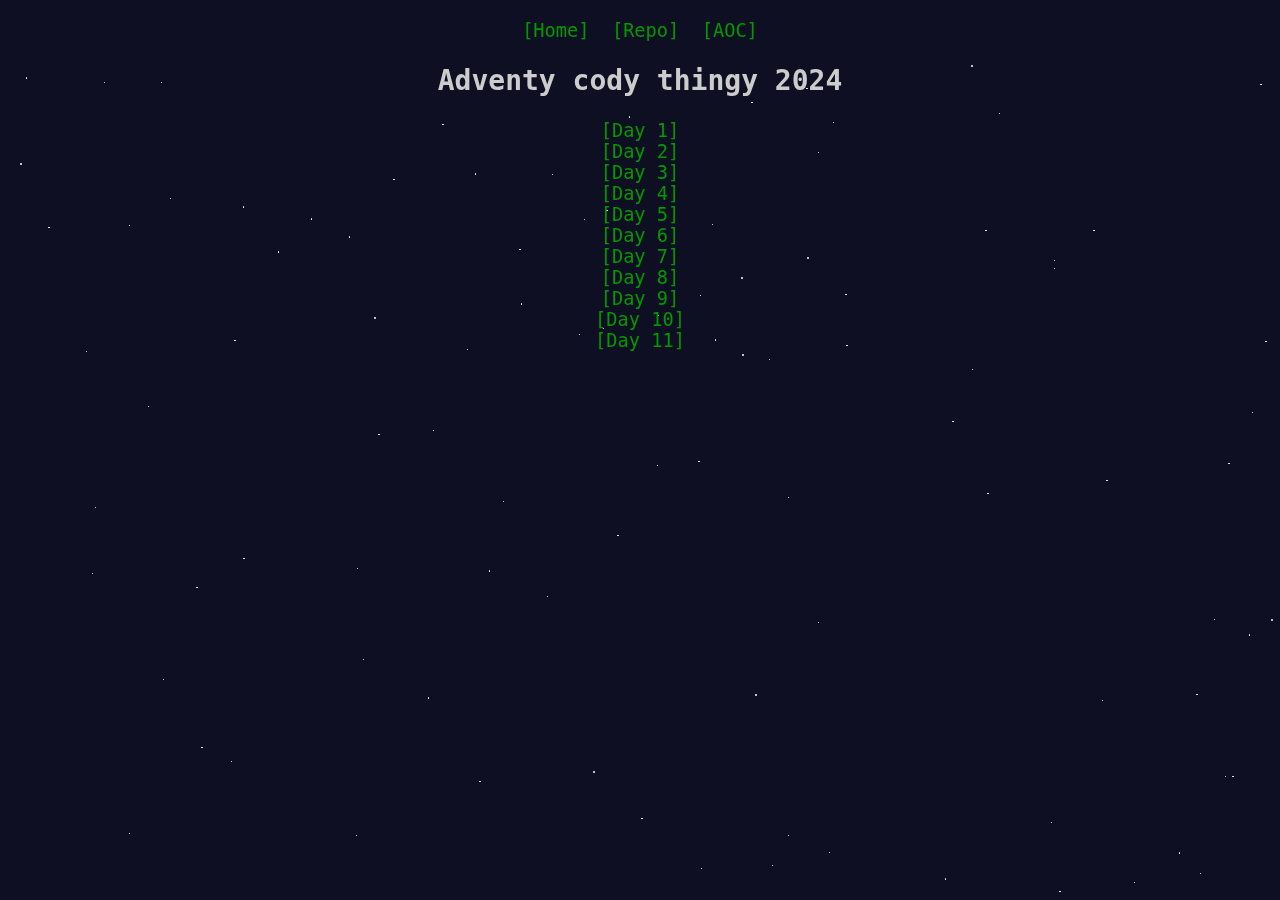
<file: index.html>
<!DOCTYPE html>
<html lang="en">

<head>
    <meta name="viewport" content="width=device-width, initial-scale=1.0">
    <meta charset="UTF-8" />
    <link rel="stylesheet" href="res/main.css">
    <script type="text/javascript" src="res/main.js"></script>
    <link rel="icon" href="favicon.png" />
    <title>Advent of Code // Index</title>
</head>
<body>

<h2>Adventy cody thingy 2024</h2>

<ul>
    <li><a href="days/01.html">[Day 1]</a></li>
    <li><a href="days/02.html">[Day 2]</a></li>
    <li><a href="days/03.html">[Day 3]</a></li>
    <li><a href="days/04.html">[Day 4]</a></li>
    <li><a href="days/05.html">[Day 5]</a></li>
    <li><a href="days/06.html">[Day 6]</a></li>
    <li><a href="days/07.html">[Day 7]</a></li>
    <li><a href="days/08.html">[Day 8]</a></li>
    <li><a href="days/09.html">[Day 9]</a></li>
    <li><a href="days/10.html">[Day 10]</a></li>
    <li><a href="days/11.html">[Day 11]</a></li>
    <!--<li><a href="days/12.html">[Day 12]</a></li>
    <li><a href="days/13.html">[Day 13]</a></li>
    <li><a href="days/14.html">[Day 14]</a></li>
    <li><a href="days/15.html">[Day 15]</a></li>
    <li><a href="days/16.html">[Day 16]</a></li>
    <li><a href="days/17.html">[Day 17]</a></li> -->
</ul>
</body>
</html>
</file>
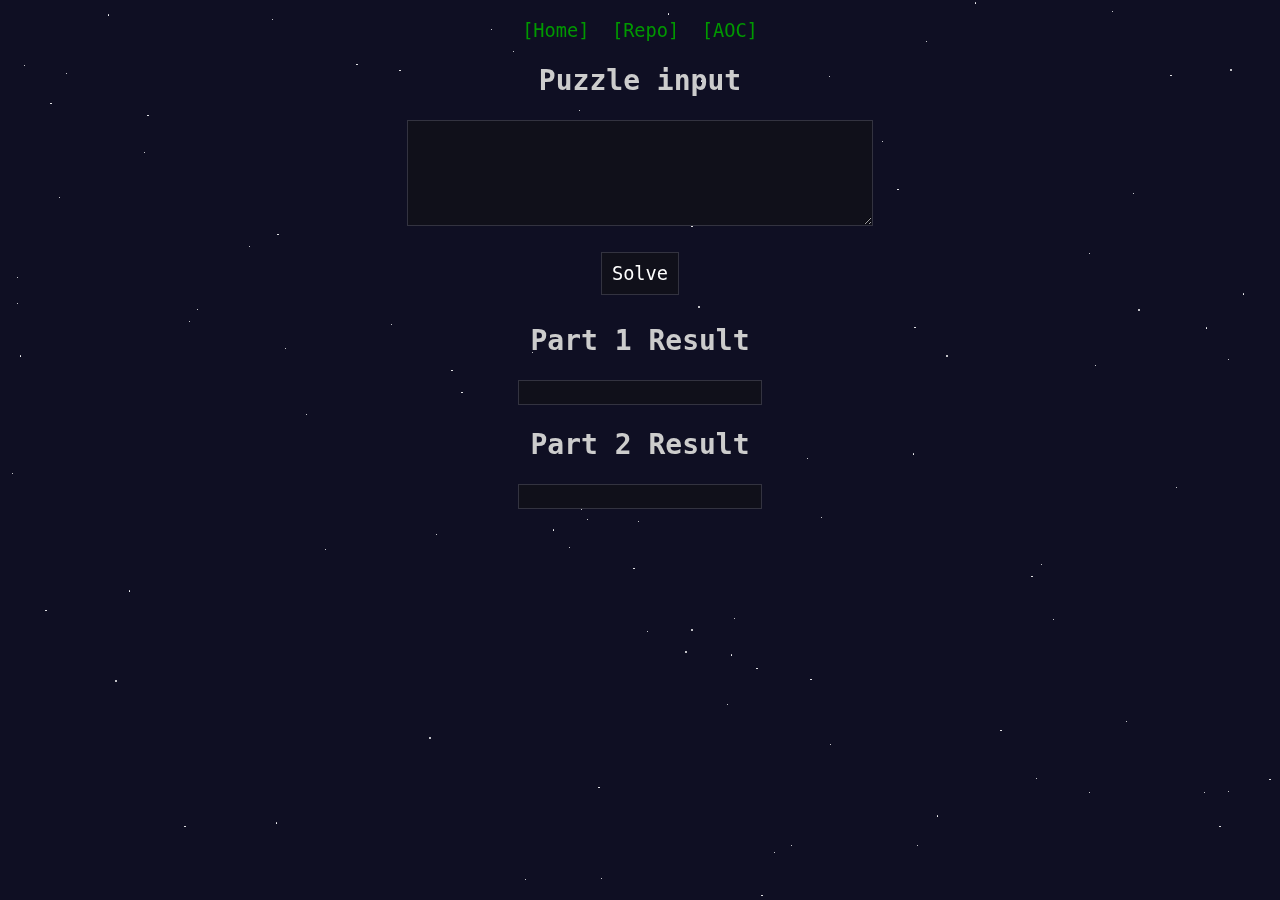
<file: days/01.html>
<!DOCTYPE html>
<html lang="en">

<head>
    <meta name="viewport" content="width=device-width, initial-scale=1.0">
    <meta charset="UTF-8" />
    <link rel="stylesheet" href="../res/main.css">
    <script type="text/javascript" src="../res/main.js"></script>
    <title>Advent of Code // Day 1</title>
    <link rel="icon" href="../favicon.png" />
</head>

<body>

    <h2>Puzzle input</h2>
    <textarea id="puzzleInput"></textarea>
    <br><button onclick="solve()">Solve</button>

    <h2>Part 1 Result</h2>
    <input id="result0" />

    <h2>Part 2 Result</h2>
    <input id="result1" />

</body>
<script>
    'use strict'

    function parseInput(inputStr) {
        var returnArray0 = []
        var returnArray1 = []

        inputStr.split("\n").forEach(x => {
            var [a, b] = x.split("   ")
            returnArray0.push(parseInt(a))
            returnArray1.push(parseInt(b))
        })

        return [returnArray0, returnArray1]
    }

    function sortAndCompareDistances(inputArray0, inputArray1) {
        var sortedArray0 = inputArray0.sort((a, b) => a - b)
        var sortedArray1 = inputArray1.sort((a, b) => a - b)

        var distancesArray = sortedArray0.map((x, i) =>
            Math.abs(x - sortedArray1[i])
        )

        var distancesArraySum = distancesArray.reduce((a, b) => a + b)

        return distancesArraySum
    }

    function calculateSimilarityScore(inputArray0, inputArray1) {
        var uniqueLeftListNumbers = new Set(inputArray0.sort((a, b) => a - b))
        var sortedArray1 = inputArray1.sort((a, b) => a - b)

        var sortedArray1Counter = new Counter(sortedArray1)
        var leftValToProductMap = new Map()

        uniqueLeftListNumbers.forEach(x => {
            leftValToProductMap.set(x, sortedArray1Counter[x] ? sortedArray1Counter[x] * x : 0)
        })

        var returnSum = 0

        inputArray0.forEach(x => {
            returnSum += leftValToProductMap.get(x)
        })

        return returnSum
    }

    function solve() {
        var parsedInput = parseInput(inputElm.value.trim())
        result0Elm.value = sortAndCompareDistances(...parsedInput)
        result1Elm.value = calculateSimilarityScore(...parsedInput)
    }

    function clearInputAndResults(){
        inputElm.value = ""
        result0Elm.value = ""
        result1Elm.value = ""
    }

    // globals
    const inputElm = document.getElementById("puzzleInput")
    const result0Elm = document.getElementById("result0")
    const result1Elm = document.getElementById("result1")

    function init() {
        clearInputAndResults();
    }

    init();
</script>

</html>
</file>
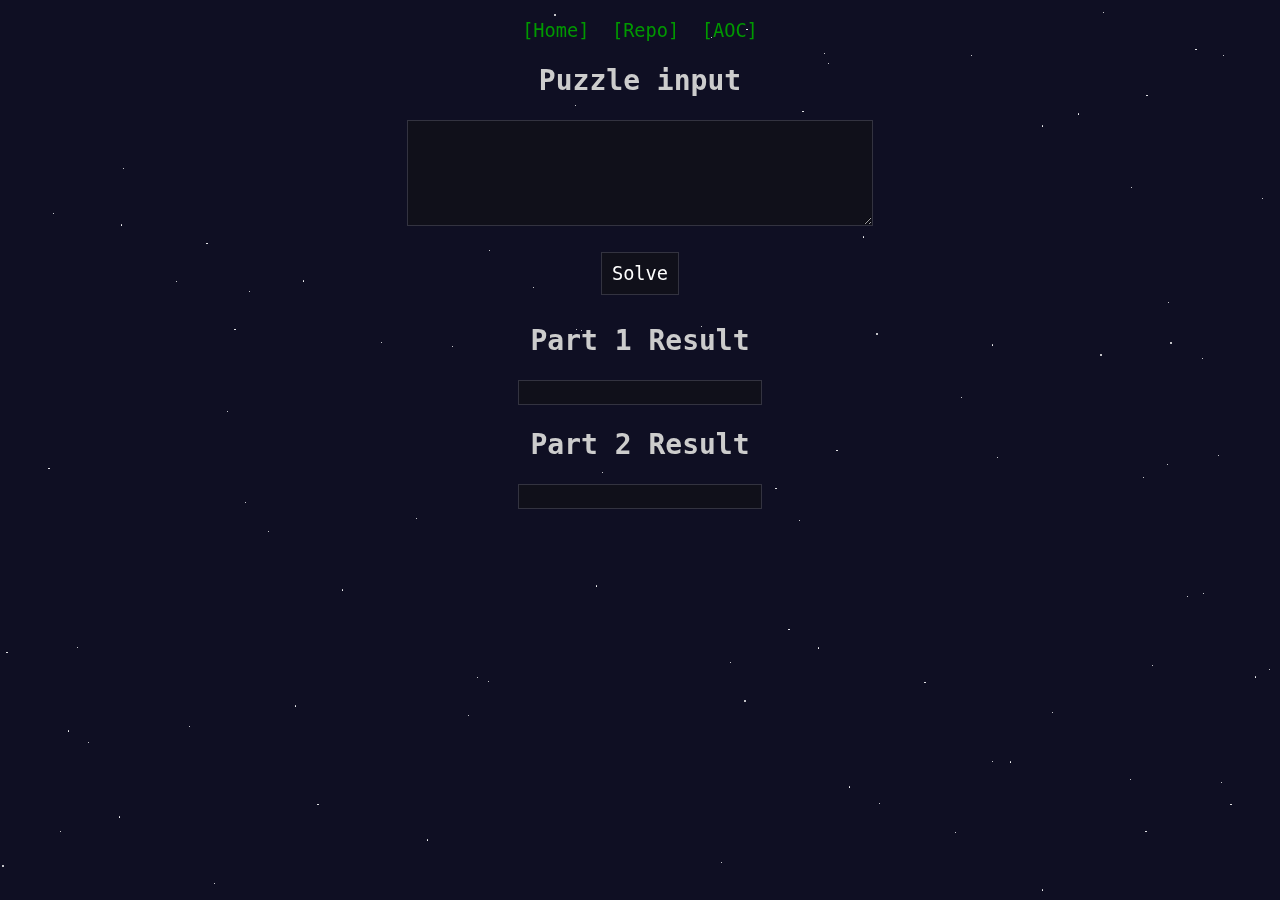
<file: days/02.html>
<!DOCTYPE html>
<html lang="en">

<head>
    <meta name="viewport" content="width=device-width, initial-scale=1.0">
    <meta charset="UTF-8" />
    <link rel="stylesheet" href="../res/main.css">
    <script type="text/javascript" src="../res/main.js"></script>
    <title>Advent of Code // Day 2</title>
    <link rel="icon" href="../favicon.png" />
</head>

<body>

    <h2>Puzzle input</h2>
    <textarea id="puzzleInput"></textarea>
    <br><button onclick="solve()">Solve</button>

    <h2>Part 1 Result</h2>
    <input id="result0" />

    <h2>Part 2 Result</h2>
    <input id="result1" />

</body>
<script>
    'use strict'

    function parseInput(inputStr) {
        return inputStr.split("\n").map(x => x.split(" ").map(y => parseInt(y)))
    }

    function checkSubArray(inputArray) {
        var mapArray = inputArray.map((x, i) => x - inputArray[i + 1]).slice(0, -1)

        // check no deltas exceed +/- 3 or are 0
        // true if failed
        var deltaCheck = mapArray.some(y => (Math.abs(y) > 3) || !y)

        if (deltaCheck) {
            return false
        }

        // check all same sign
        // true if passed
        var signCheck = mapArray.map(y => y > 0).every(y => y == true) || mapArray.map(y => y > 0).every(y => y == false)

        return signCheck
    }

    function solvePart1(inputArray) {
        return inputArray.map(x => checkSubArray(x))
    }

    function solvePart2(inputArray) {
        var passCount = 0

        inputArray.forEach((x, j) => {
            if (checkSubArray(x)) {
                passCount++
            }
            else {
                for (var i = 0; i < x.length; i++) {
                    if (checkSubArray(x.toSpliced(i, 1))) {
                        passCount++
                        i = x.length
                    }
                }
            }
        })

        return passCount
    }


    function solve() {
        var parsedInput = parseInput(inputElm.value.trim())
        result0Elm.value = solvePart1(parsedInput).filter(x => x).length
        result1Elm.value = solvePart2(parsedInput)
    }

    function clearInputAndResults() {
        inputElm.value = ""
        result0Elm.value = ""
        result1Elm.value = ""
    }

    // globals
    const inputElm = document.getElementById("puzzleInput")
    const result0Elm = document.getElementById("result0")
    const result1Elm = document.getElementById("result1")

    function init() {
        // clearInputAndResults();
    }

    init();
</script>

</html>
</file>
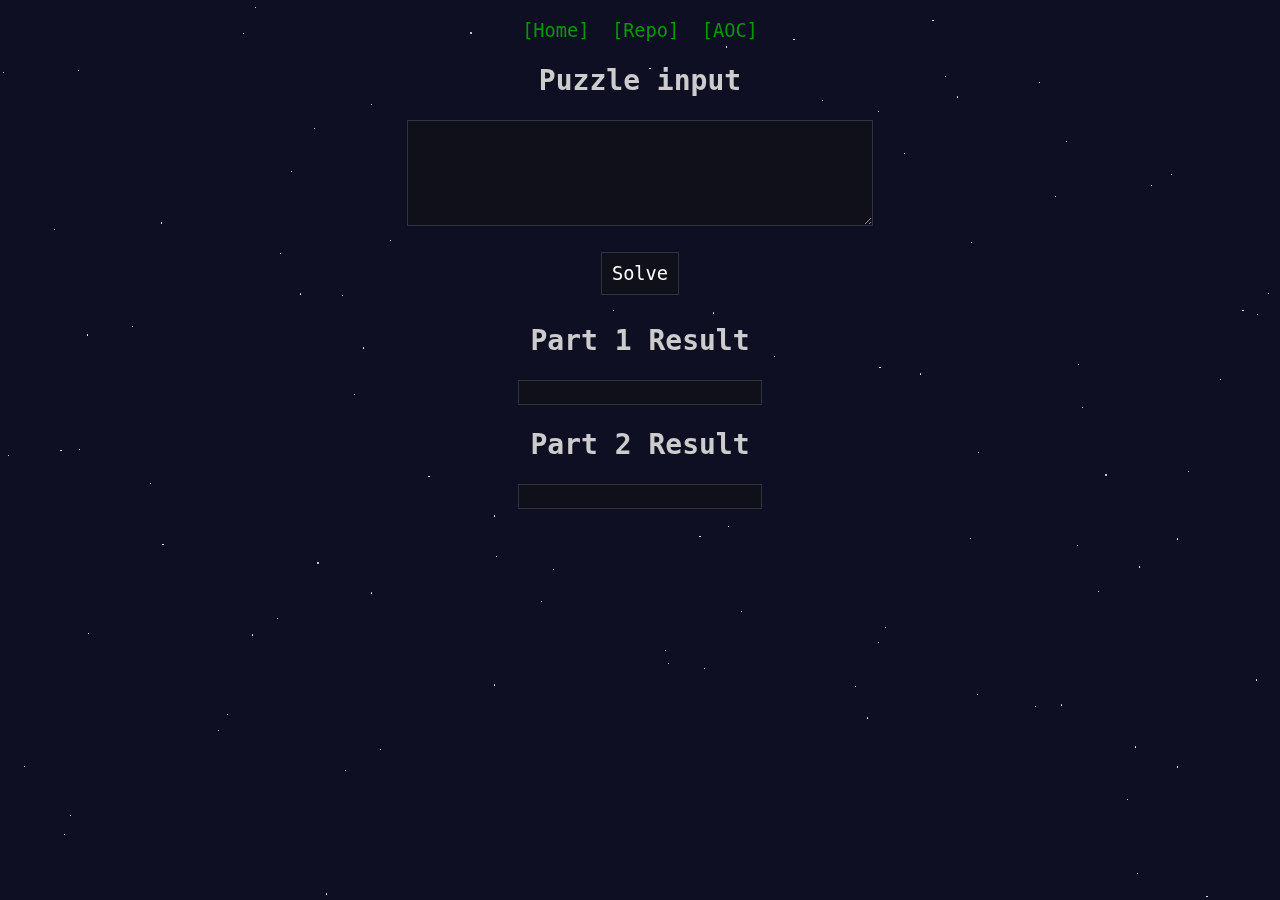
<file: days/03.html>
<!DOCTYPE html>
<html lang="en">

<head>
    <meta name="viewport" content="width=device-width, initial-scale=1.0">
    <meta charset="UTF-8" />
    <link rel="stylesheet" href="../res/main.css">
    <script type="text/javascript" src="../res/main.js"></script>
    <title>Advent of Code // Day 3</title>
    <link rel="icon" href="../favicon.png" />
</head>

<body>

    <h2>Puzzle input</h2>
    <textarea id="puzzleInput"></textarea>
    <br><button onclick="solve()">Solve</button>

    <h2>Part 1 Result</h2>
    <input id="result0" />

    <h2>Part 2 Result</h2>
    <input id="result1" />

</body>
<script>
    'use strict'

    function parseInput(inputStr) {
        return inputStr // that was easy...
    }

    function mul(x, y) {
        // tell me you aren't going to run eval()
        return x * y
    }


    function solvePart1(inputStr) {
        const re = /mul\([0-9]*\,[0-9]*\)/g
        var matches = inputStr.match(re)
        return matches.map(x => eval(x)).reduce((a, b) => a + b) // never do this
    }

    function solvePart2(inputStr) {
        var doOrDont = true
        var splitStringArray = inputStr.split(/(do\(\))|(don\'t\(\))/g).filter(x => x)
        var resultArray = []
        const re = /mul\([0-9]*\,[0-9]*\)/g

        splitStringArray.forEach(x => {
            if (x == "do()") {
                doOrDont = true
            }
            else if (x == "don't()") {
                doOrDont = false
            }
            if (doOrDont && x) {
                resultArray.push((x.match(re) || []).map(y => eval(y)).reduce((a, b) => a + b, 0)) // never do this twice
            }
        })

        return resultArray.reduce((a, b) => a + b)
    }


    function solve() {
        var parsedInput = parseInput(inputElm.value.trim())
        result0Elm.value = solvePart1(parsedInput)
        result1Elm.value = solvePart2(parsedInput)
    }

    function clearInputAndResults() {
        inputElm.value = ""
        result0Elm.value = ""
        result1Elm.value = ""
    }

    // globals
    const inputElm = document.getElementById("puzzleInput")
    const result0Elm = document.getElementById("result0")
    const result1Elm = document.getElementById("result1")

    function init() {
        // clearInputAndResults();
    }

    init();
</script>

</html>
</file>
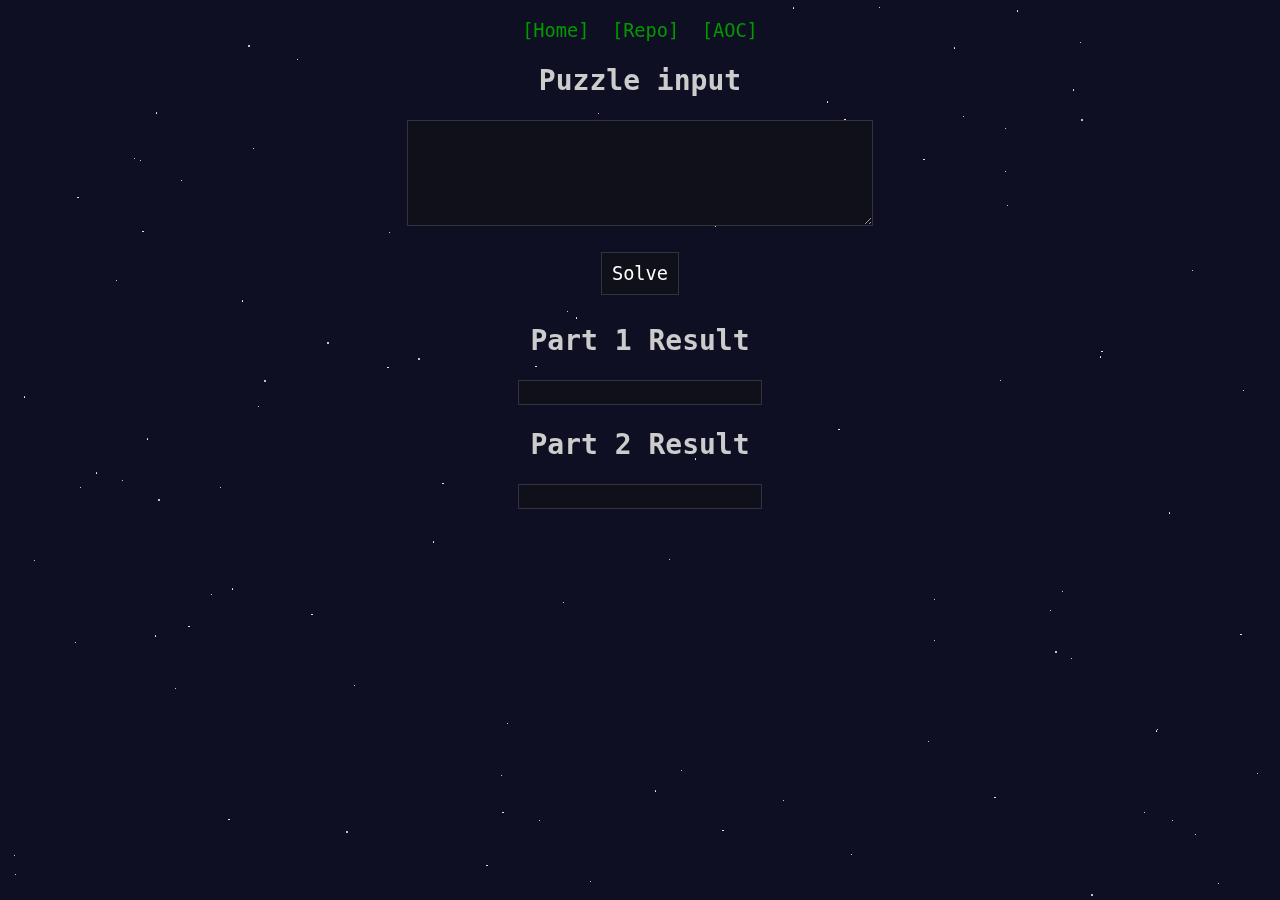
<file: days/04.html>
<!DOCTYPE html>
<html lang="en">

<head>
    <meta name="viewport" content="width=device-width, initial-scale=1.0">
    <meta charset="UTF-8" />
    <link rel="stylesheet" href="../res/main.css">
    <script type="text/javascript" src="../res/main.js"></script>
    <title>Advent of Code // Day 4</title>
    <link rel="icon" href="../favicon.png" />
</head>

<body>

    <h2>Puzzle input</h2>
    <textarea id="puzzleInput"></textarea>
    <br><button onclick="solve()">Solve</button>

    <h2>Part 1 Result</h2>
    <input id="result0" />

    <h2>Part 2 Result</h2>
    <input id="result1" />

</body>
<script>
    'use strict'

    function parseInput(inputStr) {
        return inputStr.split("\n")
    }

    function rotateListOfLists(input) {
        var returnList = []
        var inputWidth = input[0].length
        var inputHeight = input.length

        for (var i = 0; i < inputWidth; i++) {
            var tempCol = []

            for (var j = 0; j < inputHeight; j++) {
                tempCol.push(input[j][i])
            }
            returnList.push(tempCol)
        }
        return returnList
    }

    function rotateListOfStrings(inputList) {
        return rotateListOfLists(inputList.map(x => x.split(""))).map(x => x.join(""))
    }

    function diagonalListOfLists(inputArray) {
        var returnArray = inputArray.map((x, i) => [...Array(i).fill("a"), ...x, ...Array(inputArray.length - i).fill("a")])

        return returnArray
    }

    function diagonalListOfStrings(inputList) {
        return diagonalListOfLists(inputList.map(x => x.split(""))).map(x => x.join(""))
    }

    function countLeftRightXmasOccurences(inputArray) {
        return inputArray.map(x =>
            (x.match(/XMAS/g) || []).length
            + (x.match(/SAMX/g) || []).length
        ).reduce((a, b) => a + b, 0)
    }

    function solvePart1(inputArray) {
        // calculate forward and reverse
        // x-axis
        var LRCount = countLeftRightXmasOccurences(inputArray)

        // y-axis
        var TBCount = countLeftRightXmasOccurences(rotateListOfStrings(inputArray))

        // diagonal one way
        var diagonalCount1 = countLeftRightXmasOccurences(rotateListOfStrings(diagonalListOfStrings(inputArray)))

        // diagonal other way
        var diagonalCount2 = countLeftRightXmasOccurences(rotateListOfStrings(diagonalListOfStrings(inputArray.reverse())))

        return [LRCount, TBCount, diagonalCount1, diagonalCount2].reduce((a, b) => a + b, 0)
    }

    function solvePart2(inputArray) {
        var height = inputArray.length
        var width = inputArray[0].length
        var masCount = 0

        // scan the grid
        for (var y = 0; y < height - 2; y++) {
            for (var x = 0; x < width - 2; x++) {
                // calculate co-ords
                var x0 = [x, y] // NW
                var x1 = [x + 2, y] // NE
                var x2 = [x + 1, y + 1] // centre
                var x3 = [x, y + 2] // SW
                var x4 = [x + 2, y + 2] // SE

                // replace with values
                x0 = inputArray[x0[0]].split("")[x0[1]]
                x1 = inputArray[x1[0]].split("")[x1[1]]
                x2 = inputArray[x2[0]].split("")[x2[1]]
                x3 = inputArray[x3[0]].split("")[x3[1]]
                x4 = inputArray[x4[0]].split("")[x4[1]]

                // build diagonals
                var diag1 = [x0, x2, x4].join("")
                var diag2 = [x3, x2, x1].join("")

                // check
                if (diag1 == "MAS" || diag1 == "SAM") {
                    if (diag2 == "MAS" || diag2 == "SAM") {
                        masCount++
                    }
                }
            }
        }

        return masCount
    }

    function solve() {
        var parsedInput = parseInput(inputElm.value.trim())
        result0Elm.value = solvePart1(parsedInput)
        result1Elm.value = solvePart2(parsedInput)
    }

    function clearInputAndResults() {
        inputElm.value = ""
        result0Elm.value = ""
        result1Elm.value = ""
    }

    // globals
    const inputElm = document.getElementById("puzzleInput")
    const result0Elm = document.getElementById("result0")
    const result1Elm = document.getElementById("result1")

    function init() {
        // clearInputAndResults();
    }

    init();
</script>

</html>
</file>
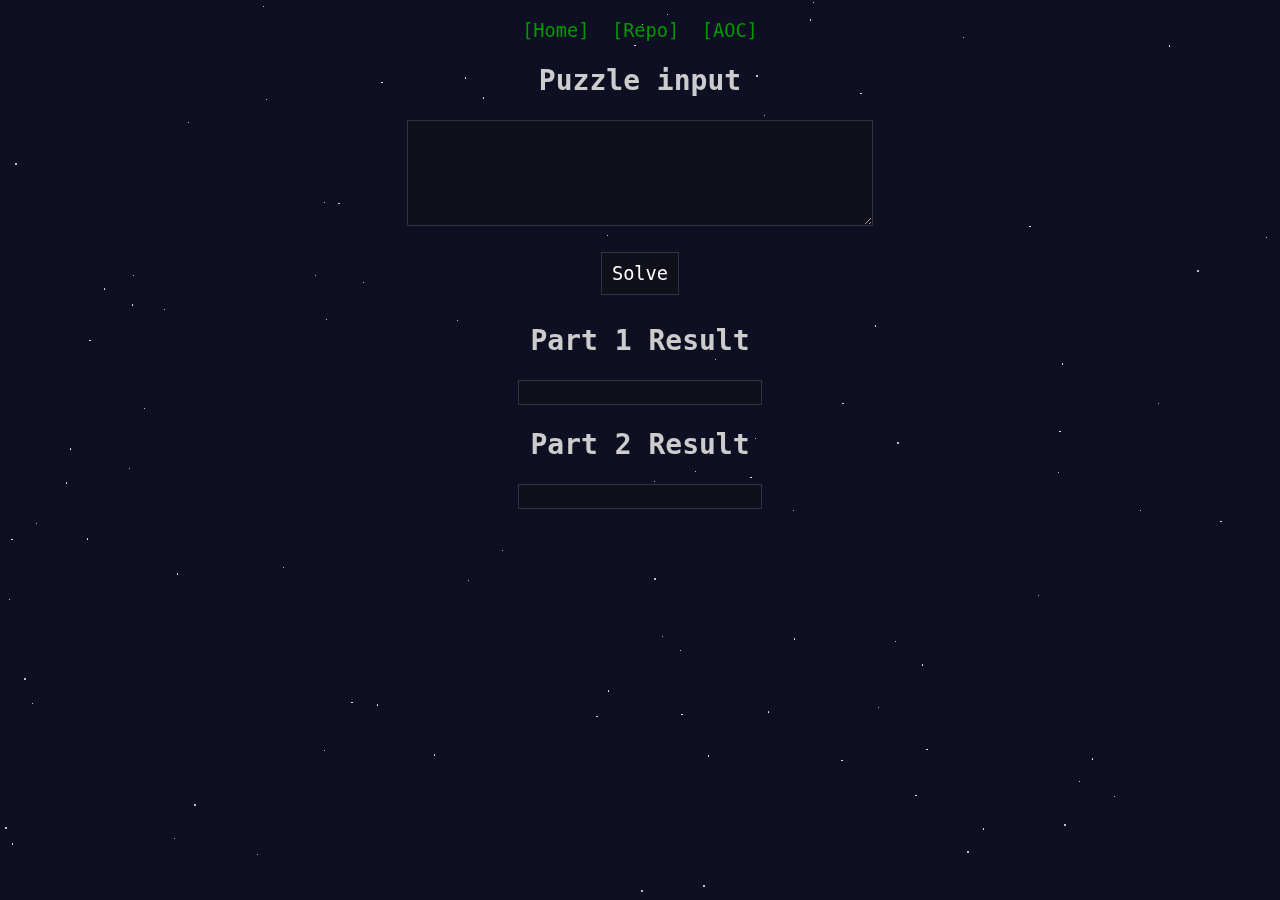
<file: days/05.html>
<!DOCTYPE html>
<html lang="en">

<head>
    <meta name="viewport" content="width=device-width, initial-scale=1.0">
    <meta charset="UTF-8" />
    <link rel="stylesheet" href="../res/main.css">
    <script type="text/javascript" src="../res/main.js"></script>
    <title>Advent of Code // Day 5</title>
    <link rel="icon" href="../favicon.png" />
</head>

<body>

    <h2>Puzzle input</h2>
    <textarea id="puzzleInput"></textarea>
    <br><button onclick="solve()">Solve</button>

    <h2>Part 1 Result</h2>
    <input id="result0" />

    <h2>Part 2 Result</h2>
    <input id="result1" />

</body>
<script>
    'use strict'

    function parseInput(inputStr) {
        var [pageOrderData, instructionsArray] = inputStr.split("\n\n")
        pageOrderData = pageOrderData.split("\n").map(x => x.split("|").map(y => parseInt(y)))
        instructionsArray = instructionsArray.split("\n").map(x => x.split(",").map(y => parseInt(y)))

        return { "pageOrderData": pageOrderData, "instructionsArray": instructionsArray }
    }

    function validateInstructionWithPageOrderData(inputInstruction, inputPageData) {
        var filterPages = inputInstruction.filter(x => inputPageData.includes(x))

        // check if both pages are in the update
        // if not, the instruction passes
        if (new Set(filterPages).size != 2) {
            return 1
        }

        // check the first item is valid
        if (filterPages[0] != inputPageData[0]) {
            return 0
        }

        while (filterPages.length) {
            var firstItem = filterPages.shift()

            if (!filterPages.length) {
                if (firstItem == inputPageData[1]) {
                    return 1
                }
                else {
                    return 0
                }
            }

            if (firstItem == inputPageData[0]) {
                if (filterPages[0] != inputPageData[1]) {
                    return 0
                }
            }
        }

        return 1
    }

    function getMiddleItemOfArray(inputArray) {
        // undefined for even array lengths
        return inputArray[((inputArray.length + 1) / 2) - 1]
    }

    function getPassFailArray(inputObj) {
        var pageOrderData = inputObj.pageOrderData
        var instructionsArray = inputObj.instructionsArray
        var passFailArray = instructionsArray.map(x =>
            pageOrderData.map(y => validateInstructionWithPageOrderData(x, y)).every(x => x)
        )

        return passFailArray
    }

    // function compareFnPrintUpdates(a, b) {
    //     if (globalParsedInputText.includes(`${a}|${b}`)) {
    //         return -1
    //     }
    //     else if (globalParsedInputText.includes(`${b}|${a}`)) {
    //         return 1
    //     }
    //     else {
    //         return 0
    //     }
    // }

    // function mangleSortArray(inputArray) {
    //     // enumerate
    //     var tempArray = inputArray.map((x, i) => [x, i])
    //     // filter to just meaningful numbers
    //     var filterArray = tempArray.filter(x => globalParsedInput.pageOrderData.flat().includes(x[0]))
    //     // custom sort
    //     var sortedFilterArray = filterArray.toSorted(compareFnPrintUpdates)
    //     // put the meaningless numbers back
    //     var returnArray = []
    //     for (var i = 0; i < inputArray.length; i++) {
    //         var tempFilterArray = sortedFilterArray.filter(x => x[1] == i)
    //         if (tempFilterArray.length) {
    //             returnArray.push(tempFilterArray[0])
    //         }
    //         else {
    //             returnArray.push(inputArray[0])
    //         }
    //     }

    //     return returnArray
    // }

    function getApplicableRules(inputArray) {
        return globalParsedInput.pageOrderData.filter(x => inputArray.includes(x[0]) && inputArray.includes(x[1]))
    }

    function swapInvalidOrdering(inputArray, ruleset) {
        // check all the rules, once
        var returnArray = [...inputArray]

        ruleset.forEach(x => {
            var leftIdx = returnArray.indexOf(x[0])
            var rightIdx = returnArray.indexOf(x[1])

            if (leftIdx >= 0 && rightIdx >= 0) {
                if (leftIdx > rightIdx) {
                    // swapsies
                    // fancy destructuring doesn't work
                    // [returnArray[leftIdx], returnArray[rightIdx]] = [returnArray[rightIdx], returnArray[leftIdx]]
                    // noob two variable swap does
                    var leftItem = returnArray[leftIdx]
                    var rightItem = returnArray[rightIdx]
                    // console.log(`swapping ${leftItem} (idx:${leftIdx}) ${rightItem} (idx:${rightIdx}) because of rule ${x.join("|")}`)
                    returnArray[leftIdx] = rightItem
                    returnArray[rightIdx] = leftItem
                }
            }
        })

        return returnArray
    }

    function swapInvalidOrderingWrapper(inputArray, ruleset) {
        // keep checking the rules until the array doesn't change
        var origArray = [...inputArray]
        var newArray = swapInvalidOrdering(inputArray, ruleset)

        // there ought to be a better way to compare arrays
        // this certainly works, though
        while (JSON.stringify(origArray) != JSON.stringify(newArray)) {
            origArray = [...newArray]
            newArray = swapInvalidOrdering(origArray, ruleset)
        }

        return newArray
    }

    function solvePart1(inputObj) {
        var pageOrderData = inputObj.pageOrderData
        var instructionsArray = inputObj.instructionsArray
        var passFailArray = getPassFailArray(inputObj)

        return instructionsArray.filter((x, i) => passFailArray[i]).map(x => getMiddleItemOfArray(x)).reduce((a, b) => a + b, 0)
    }

    function solvePart2(inputObj) {
        var pageOrderData = inputObj.pageOrderData
        var instructionsArray = inputObj.instructionsArray
        var passFailArray = getPassFailArray(inputObj)
        var fixedInvalidUpdates = (
            instructionsArray
                .filter((x, i) => !passFailArray[i])
                .map(x => swapInvalidOrderingWrapper(x, getApplicableRules(x)))
        )

        return fixedInvalidUpdates.map(x => getMiddleItemOfArray(x)).reduce((a, b) => a + b, 0)

    }

    function solve() {
        var parsedInput = parseInput(inputElm.value.trim())
        globalParsedInput = parsedInput
        globalParsedInputText = parsedInput.pageOrderData.map(x => x.join("|"))
        result0Elm.value = solvePart1(parsedInput)
        result1Elm.value = solvePart2(parsedInput)
    }

    function clearInputAndResults() {
        inputElm.value = ""
        result0Elm.value = ""
        result1Elm.value = ""
    }

    // globals
    const inputElm = document.getElementById("puzzleInput")
    const result0Elm = document.getElementById("result0")
    const result1Elm = document.getElementById("result1")
    var globalParsedInput
    var globalParsedInputText

    function init() {
        // clearInputAndResults();
    }

    init();
</script>

</html>
</file>
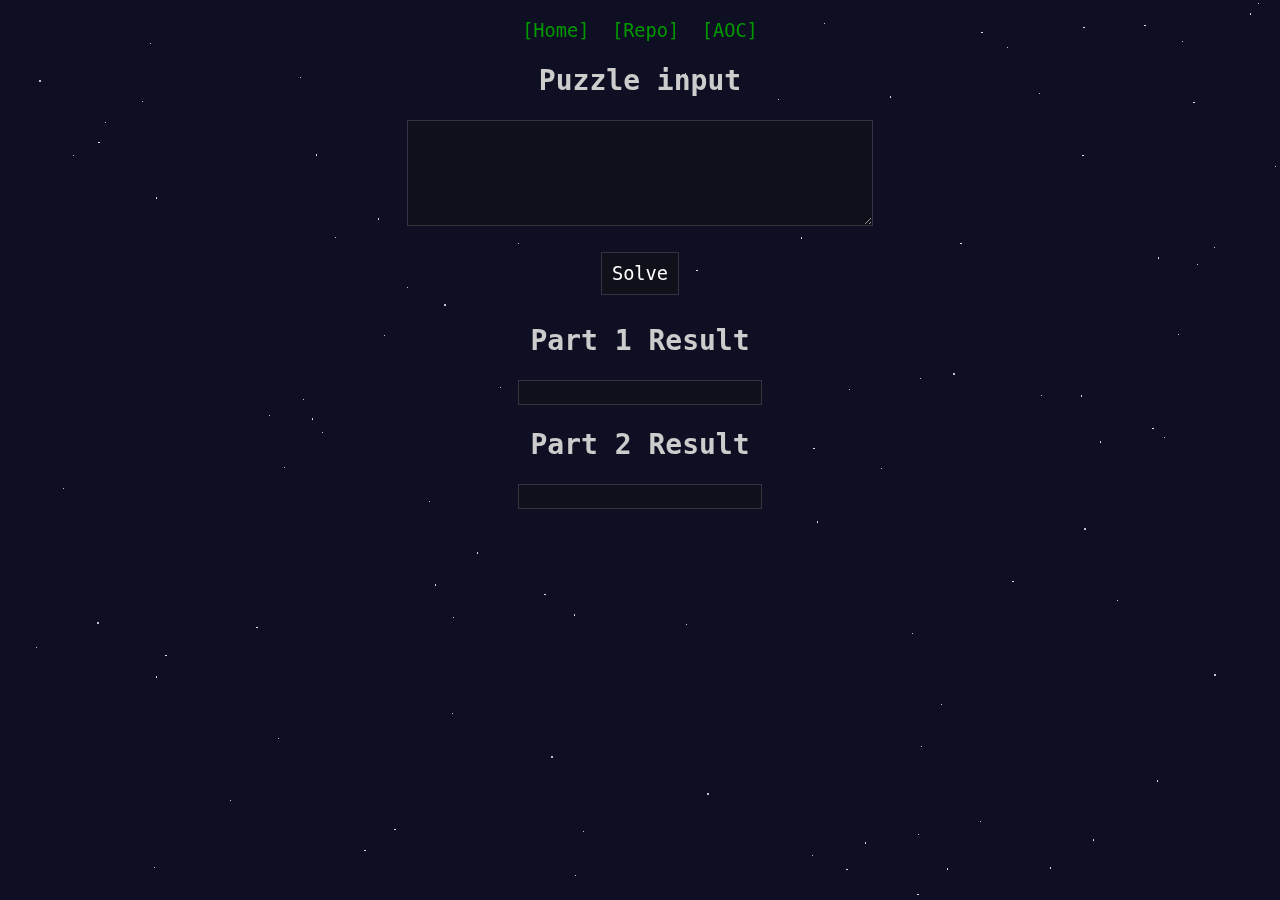
<file: days/06.html>
<!DOCTYPE html>
<html lang="en">

<head>
    <meta name="viewport" content="width=device-width, initial-scale=1.0">
    <meta charset="UTF-8" />
    <link rel="stylesheet" href="../res/main.css">
    <script type="text/javascript" src="../res/main.js"></script>
    <title>Advent of Code // Day 6</title>
    <link rel="icon" href="../favicon.png" />
    <style>
        #map {
            margin: 10px;
            font-size: 6px;
            line-height: 6px;
            background: #1f1f40;
            border: 10px solid #1f1f40;
        }

        #map,
        #map tr,
        #map td {
            border-collapse: collapse;
        }

        #map td {
            color: rgba(255, 255, 255, 0);
            padding: 0;
        }

        #map td.currentPos {
            background: hotpink !important;
        }

        #map td.visitedN,
        #map td.visitedS,
        #map td.visitedE,
        #map td.visitedW {
            background: rgba(0, 0, 255, 0);
            font-weight: bold;
            color: #80ec80;
        }

        #map td.blockage {
            color: white;
            font-size: 3px;
            /* border-radius: 100%; */
        }

        body #map td.newBlockage {
            background: red !important;
        }

        button:disabled {
            color: black;
        }
    </style>
</head>

<body>

    <h2>Puzzle input</h2>
    <textarea id="puzzleInput"></textarea>
    <br><button onclick="solve(); this.disabled = true">Solve</button>

    <h2>Part 1 Result</h2>
    <input id="result0" />

    <h2>Part 2 Result</h2>
    <input id="result1" />

</body>
<script>
    'use strict'

    function parseInput(inputStr) {
        parsedInput = inputStr.split("\n").map(x => x.split(""))

        return parsedInput
    }

    function generateTable(inputArray) {
        // generate table        
        targetTable = document.createElement("table")
        targetTable.innerHTML = inputArray.map((row, y) => "<tr>" + row.map((cell, x) => `<td data-coords="${x},${y}">${cell.replace("^", ".")}</td>`).join("") + "</tr>").join("\n")
        targetTable.id = "map"

        // append table to DOM
        document.body.append(targetTable)

        // get starting position
        currentPos = inputArray.map((row, y) => row.map((cell, x) => cell == "^" ? [x, y] : false)).flat().filter(x => x)[0]
        currentPos = { "x": currentPos[0], "y": currentPos[1] }

        // set globals
        globalStartPosX = currentPos.x
        globalStartPosY = currentPos.y
        globalStartPosDirection = "N"

        // highlight current pos
        targetTable.rows[currentPos.y].cells[currentPos.x].classList.add("currentPos", "visitedN", "visited", "startingPos")

        cellVisitedIndexRecords.push([visitedIdx, currentPos.x, currentPos.y, currentDirection])

            // add classes to blockages
            ;[...targetTable.rows].forEach(x => {
                [...x.cells].forEach(y => {
                    if (y.innerHTML == "#") {
                        y.classList.add("blockage")
                    }
                })
            })
    }

    function addPathsToCells() {
        [...document.getElementsByClassName("visited")].forEach(x => {
            var northConnection = x.classList.contains("visitedS") || x.classList.contains("exitedN")
            var southConnection = x.classList.contains("visitedN") || x.classList.contains("exitedS")
            var eastConnection = x.classList.contains("visitedW") || x.classList.contains("exitedE")
            var westConnection = x.classList.contains("visitedE") || x.classList.contains("exitedW")

            if (x.classList.contains("startingPos")) {
                southConnection = false
            }

            if (northConnection && southConnection && eastConnection && westConnection) {
                x.innerHTML = "┼"
            }
            else if (northConnection && southConnection && eastConnection) {
                x.innerHTML = "├"
            }
            else if (northConnection && southConnection && westConnection) {
                x.innerHTML = "┤"
            }
            else if (northConnection && westConnection && eastConnection) {
                x.innerHTML = "┴"
            }
            else if (southConnection && westConnection && eastConnection) {
                x.innerHTML = "┬"
            }
            else if (northConnection && southConnection) {
                x.innerHTML = "│"
            }
            else if (westConnection && eastConnection) {
                x.innerHTML = "─"
            }
            else if (northConnection && westConnection) {
                x.innerHTML = "╯"
            }
            else if (northConnection && eastConnection) {
                x.innerHTML = "╰"
            }
            else if (southConnection && westConnection) {
                x.innerHTML = "╮"
            }
            else if (southConnection && eastConnection) {
                x.innerHTML = "╭"
            }
            else {
                // console.error("unreachable?", x.classList)
            }
        });

        [...document.getElementsByClassName("blockage")].forEach(x => {
            x.innerHTML = "⬤"
        })
    }


    function moveTo(x, y) {
        // update current pos
        currentPos.x = x
        currentPos.y = y

        // update cell classes
        document.getElementsByClassName("currentPos")[0].classList.add(`exited${currentDirection}`)
        document.getElementsByClassName("currentPos")[0].classList.remove("currentPos")
        document.querySelector(`[data-coords="${x},${y}"]`).classList.add("currentPos", `visited${currentDirection}`, "visited")

        visitedIdx++
        cellVisitedIndexRecords.push([visitedIdx, x, y, currentDirection])
    }

    function getNextPosVec(x, y, direction) {
        var returnX
        var returnY

        switch (direction) {
            case "N":
                returnX = x
                returnY = y - 1
                break
            case "S":
                returnX = x
                returnY = y + 1
                break
            case "E":
                returnX = x + 1
                returnY = y
                break
            case "W":
                returnX = x - 1
                returnY = y
                break
        }

        try {
            var cellValue = parsedInput[returnY][returnX]
            if (cellValue == "." || cellValue == "^") {
                return [returnX, returnY, direction]
            }
            if (cellValue == "#") {
                return getNextPosVec(x, y, rotate90Clockwise[direction])
            }
        }
        catch {
            return false
        }
    }

    function getNextPosVecWithBlockage(x, y, direction, blockageX, blockageY) {
        var returnX
        var returnY

        switch (direction) {
            case "N":
                returnX = x
                returnY = y - 1
                break
            case "S":
                returnX = x
                returnY = y + 1
                break
            case "E":
                returnX = x + 1
                returnY = y
                break
            case "W":
                returnX = x - 1
                returnY = y
                break
        }

        // special case for special blockage
        if (returnX == blockageX) {
            if (returnY == blockageY) {
                // console.log("hit our obstacle")
                return getNextPosVecWithBlockage(x, y, rotate90Clockwise[direction], blockageX, blockageY)
            }
        }

        try {
            var cellValue = parsedInput[returnY][returnX]
            if (cellValue == "." || cellValue == "^") {
                return [returnX, returnY, direction]
            }
            if (cellValue == "#") {
                return getNextPosVecWithBlockage(x, y, rotate90Clockwise[direction], blockageX, blockageY)
            }
        }
        catch {
            return false
        }
    }

    async function solvePart1(inputArray) {
        generateTable(inputArray)

        // check if we can move forward
        var nextPos = getNextPosVec(currentPos.x, currentPos.y, currentDirection)
        var counter = 0
        while (nextPos) {
            counter++
            if (slowMode && !(counter % 20)) {
                await sleep(1)
                addPathsToCells()
            }
            currentDirection = nextPos[2] // update direction
            cellVisitedIndexRecords.push([-1, currentPos.x, currentPos.y, nextPos[2]]) // add current position, but new direction
            moveTo(nextPos[0], nextPos[1]) // move to next position

            nextPos = getNextPosVec(currentPos.x, currentPos.y, currentDirection)
        }

        addPathsToCells();


        // get total unique visited positions
        return document.getElementsByClassName("visited").length
    }

    function addNewBlockageToTable(x, y) {
        targetTable.rows[y].cells[x].classList.add("newBlockage")
    }


    function solvePart2(inputArray) {
        // staunchly refusing to build a graph or do anything clever at all
        var tempVisitedStrSet
        var newBlockageArray = new Set()

        cellVisitedIndexRecords.forEach(inputRecord => {
            var startX = inputRecord[1]
            var startY = inputRecord[2]
            var startDirection = inputRecord[3]

            // where is that blockage?
            var blockageX = startDirection == "W" ? startX - 1 : startDirection == "E" ? startX + 1 : startX
            var blockageY = startDirection == "N" ? startY - 1 : startDirection == "S" ? startY + 1 : startY
            // is that position valid?
            var isValidX = (blockageX >= 0) && (blockageX < parsedInput[0].length)
            var isValidY = (blockageY >= 0) && (blockageY < parsedInput.length)
            var isValidXY = isValidX && isValidY && (parsedInput[blockageY][blockageX] == ".") // you can't block the start

            var lazy = new Set()

            // have we done it already?
            if (newBlockageArray.has([blockageX, blockageY].join(","))) {
                isValidXY = false
            }

            // well if so...
            if (isValidXY) {
                tempVisitedStrSet = new Set()
                // start from the start like a numpty
                var tempNextPos = getNextPosVecWithBlockage(globalStartPosX, globalStartPosY, globalStartPosDirection, blockageX, blockageY)

                while (tempNextPos) {
                    tempNextPos = getNextPosVecWithBlockage(tempNextPos[0], tempNextPos[1], tempNextPos[2], blockageX, blockageY)
                    var tempNextPosStr = JSON.stringify(tempNextPos)
                    if (tempVisitedStrSet.has(tempNextPosStr)) {
                        newBlockageArray.add([blockageX, blockageY].join(","))
                        addNewBlockageToTable(blockageX, blockageY)
                        break
                    }
                    else {
                        tempVisitedStrSet.add(tempNextPosStr)
                    }
                }
            }
        })

        return newBlockageArray.size
    }

    async function solve() {
        var parsedInput = parseInput(inputElm.value.trim())

        result0Elm.value = await solvePart1(parsedInput)
        result1Elm.value = "Calculating..."

        // don't block the repaint!
        function part2wrapper() {
            result1Elm.value = solvePart2(parsedInput)
        }

        setTimeout(part2wrapper, 0)
    }

    function clearInputAndResults() {
        inputElm.value = ""
        result0Elm.value = ""
        result1Elm.value = ""
    }

    // globals
    const inputElm = document.getElementById("puzzleInput")
    const result0Elm = document.getElementById("result0")
    const result1Elm = document.getElementById("result1")
    const sleep = ms => new Promise(r => setTimeout(r, ms));
    var parsedInput
    var targetTable
    var currentPos = { x: undefined, y: undefined }
    var currentDirection = "N" // we know this
    var rotate90Clockwise = {
        "N": "E",
        "E": "S",
        "S": "W",
        "W": "N"
    }
    var cellVisitedIndexRecords = [] // idx, x, y, direction
    var visitedIdx = 0
    var slowMode = true
    var globalStartPosX
    var globalStartPosY
    var globalStartPosDirection

    function init() {
        // clearInputAndResults();
    }

    init();
</script>

</html>
</file>
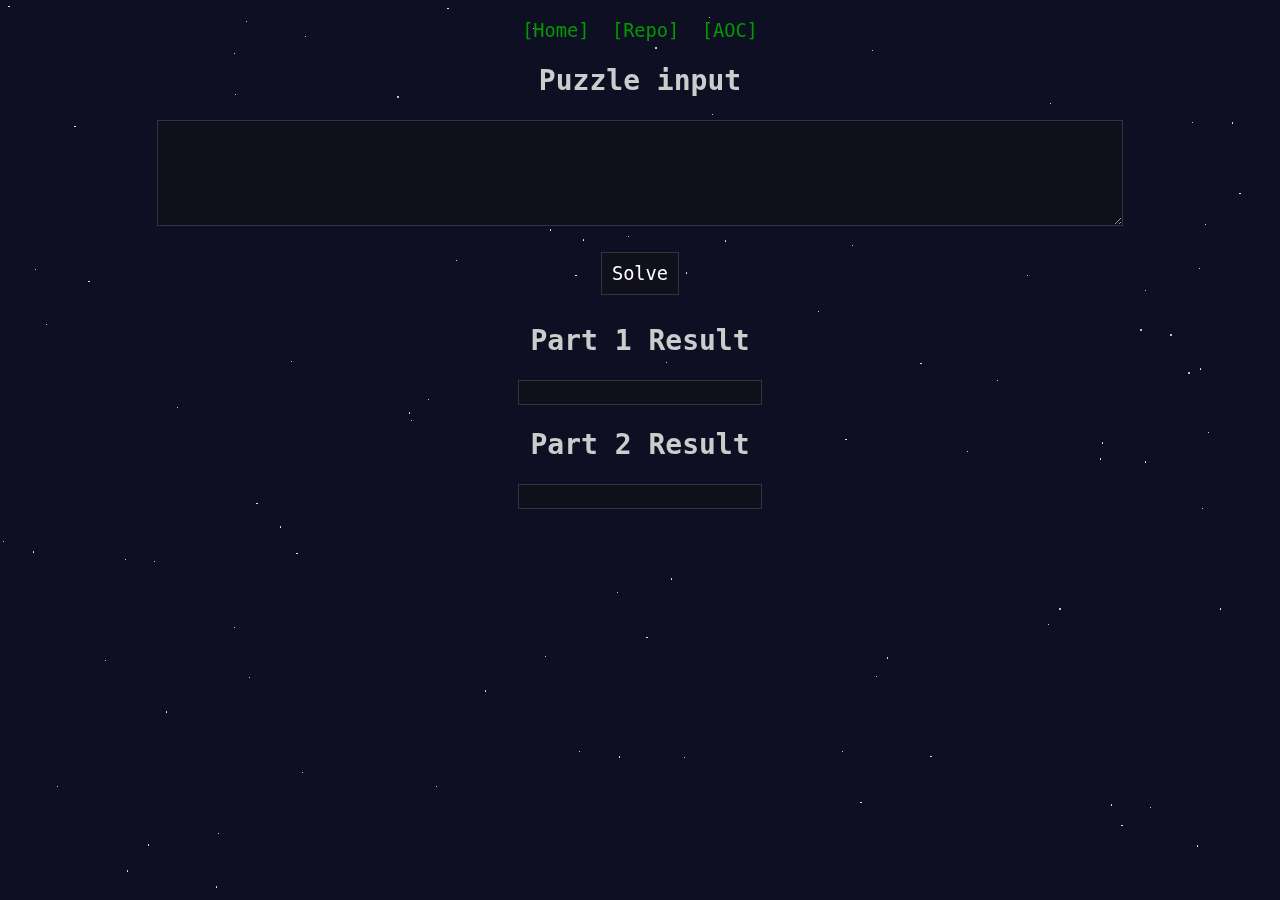
<file: days/07.html>
<!DOCTYPE html>
<html lang="en">

<head>
    <meta name="viewport" content="width=device-width, initial-scale=1.0">
    <meta charset="UTF-8" />
    <link rel="stylesheet" href="../res/main.css">
    <script type="text/javascript" src="../res/main.js"></script>
    <title>Advent of Code // Day 7</title>
    <link rel="icon" href="../favicon.png" />
    <style>
        html {
            max-width: 1000px;
        }

        .tempTable {
            margin: 10px;
            font-size: 12px;
        }

        .tempTable,
        .tempTable tr,
        .tempTable th,
        .tempTable td {
            border-collapse: collapse;
            border: 1px solid white;
        }

        .tempTable th {
            padding: 5px;
        }

        .tempTable td.checked {
            font-weight: bold;
        }

        .tempTable.fail,
        .tempTable.fail tr,
        .tempTable.fail th,
        .tempTable.fail td {
            border: 1px solid grey;
            color: grey;
            /* display: none; */
        }

        .tempTable td.totalCell {
            background: orange;
        }

        .tempTable td.weGotIt.totalCell {
            background: green;
        }
    </style>
</head>

<body>

    <h2>Puzzle input</h2>
    <textarea id="puzzleInput"></textarea>
    <br><button onclick="solve()">Solve</button>

    <h2>Part 1 Result</h2>
    <input id="result0" />

    <h2>Part 2 Result</h2>
    <input id="result1" />

</body>
<script>
    'use strict'

    function parseInput(inputStr) {
        var parsed = inputStr.split("\n").map(x => x.split(": "))

        globalParsedInput = parsed.map(x => ({ "target": parseInt(x[0]), "values": x[1].split(" ").map(y => parseInt(y)) }))

        return globalParsedInput
    }

    // ×

    function makeGrid(inputNumberArray) {
        var tempTable = document.createElement("table")

        // create n*n grid
        tempTable.innerHTML = ("<tr>" + "<td></td>".repeat(inputNumberArray.length) + "</tr>").repeat(inputNumberArray.length)

        // make it classy
        tempTable.classList.add("tempTable")

        inputNumberArray.forEach((y, i) => {
            inputNumberArray.forEach((x, j) => {
                var targetCell = tempTable.rows[i].cells[j]
                var cellValue = inputNumberArray.slice(i).slice(j).slice(0, 1)[0] || false
                targetCell.innerHTML = cellValue || ""
                targetCell.cellValue = cellValue
                targetCell.x = j
                targetCell.y = i
                targetCell.calculatedValues = []

                // if the cell doesn't have a cellValue, the one to the left is a total cell
                // but only if that one has a cellValue
                if (j > 0) {
                    var tempLeftCell = tempTable.rows[i].cells[j - 1]
                    var isTempLeftCellATotalCell = cellValue ? false : tempLeftCell.cellValue ? true : false
                    tempLeftCell.isTotalCell = isTempLeftCellATotalCell
                    if (isTempLeftCellATotalCell) {
                        tempLeftCell.classList.add("totalCell")
                    }
                }

                // if it's row 0 and we're at the last element
                // that is also a total cell
                if ((i == 0) && (j == (inputNumberArray.length - 1))) {
                    targetCell.isTotalCell = true
                    targetCell.classList.add("totalCell")
                }
            })
        })

        document.body.append(tempTable)

        return {
            "tableElm": tempTable,
            "startValue": inputNumberArray[0],
            "gridLength": inputNumberArray.length
        }
    }

    function processGrid(inputElm, targetValue) {
        for (var row = 0; row < inputElm.gridLength; row++) {
            for (var cell = 0; cell < inputElm.gridLength; cell++) {
                var targetCell = inputElm.tableElm.rows[row].cells[cell]
                // await sleep(1)
                targetCell.classList.add("checked")

                // skip blank cells
                if (!inputElm.tableElm.rows[row].cells[cell].cellValue) {
                    continue
                }

                if (cell == 0 && row == 0) {
                    targetCell.calculatedValues.push(targetCell.cellValue)
                    continue
                }

                if (cell > 0) {
                    var leftCell = inputElm.tableElm.rows[row].cells[cell - 1]
                    var tempCalculatedValues = leftCell.calculatedValues.map(x => x + targetCell.cellValue)
                    tempCalculatedValues = tempCalculatedValues.filter(x => x <= targetValue)
                    targetCell.calculatedValues.push(...tempCalculatedValues)
                    targetCell.innerHTML = targetCell.calculatedValues.join(", ")
                }

                if (row > 0) {
                    var northCell = inputElm.tableElm.rows[row - 1].cells[cell]
                    var tempCalculatedValues = northCell.calculatedValues.map(x => x * targetCell.cellValue)
                    tempCalculatedValues = tempCalculatedValues.filter(x => x <= targetValue)
                    targetCell.calculatedValues.push(...tempCalculatedValues)
                    targetCell.innerHTML = targetCell.calculatedValues.join(", ")
                }

                // check the total cell to see if we got it
                if (targetCell.isTotalCell && targetCell.calculatedValues.includes(targetValue)) {
                    targetCell.classList.add("weGotIt")
                    return targetValue
                }

                // are all the calculated values above the targetValue?
                // if so we can skip calculations
            }
        }

        // nope, we didn't get it
        inputElm.tableElm.classList.add("fail")

        return false
    }

    function processGridWithConcat(inputElm, targetValue) {
        for (var row = 0; row < inputElm.gridLength; row++) {
            for (var cell = 0; cell < inputElm.gridLength; cell++) {
                var targetCell = inputElm.tableElm.rows[row].cells[cell]
                // await sleep(1)
                targetCell.classList.add("checked")

                // skip blank cells
                if (!inputElm.tableElm.rows[row].cells[cell].cellValue) {
                    continue
                }

                if (cell == 0 && row == 0) {
                    targetCell.calculatedValues.push(targetCell.cellValue)
                    continue
                }

                if (cell > 0) {
                    var leftCell = inputElm.tableElm.rows[row].cells[cell - 1]
                    // addition
                    var tempCalculatedValues = leftCell.calculatedValues.map(x => x + targetCell.cellValue)
                    // concatenation
                    var tempConcatVals = leftCell.calculatedValues.map(x => x*(10**(Math.floor(Math.log10(targetCell.cellValue))+1))+targetCell.cellValue)
                    tempCalculatedValues = tempCalculatedValues.concat(tempConcatVals)
                    tempCalculatedValues = tempCalculatedValues.filter(x => x <= targetValue)
                    // push it
                    targetCell.calculatedValues.push(...tempCalculatedValues)
                    // targetCell.innerHTML = targetCell.calculatedValues.join(", ")
                }

                if (row > 0) {
                    var northCell = inputElm.tableElm.rows[row - 1].cells[cell]
                    // multiplication
                    var tempCalculatedValues = northCell.calculatedValues.map(x => x * targetCell.cellValue)
                    // concatenation
                    var tempConcatVals = northCell.calculatedValues.map(x => x*(10**(Math.floor(Math.log10(targetCell.cellValue))+1))+targetCell.cellValue)
                    tempCalculatedValues = tempCalculatedValues.concat(tempConcatVals)
                    tempCalculatedValues = tempCalculatedValues.filter(x => x <= targetValue)
                    // push it
                    targetCell.calculatedValues.push(...tempCalculatedValues)
                    // targetCell.innerHTML = targetCell.calculatedValues.join(", ")
                }

                // check the total cell to see if we got it
                if (targetCell.isTotalCell && targetCell.calculatedValues.includes(targetValue)) {
                    targetCell.classList.add("weGotIt")
                    return targetValue
                }

                // are all the calculated values above the targetValue?
                // if so we can skip calculations
            }
        }

        // nope, we didn't get it
        inputElm.tableElm.classList.add("fail")

        return false
    }

    function solvePart1(inputArray) {
        var passFailArray = inputArray.map(x => processGrid(makeGrid(x.values), x.target))

        failedRules = inputArray.filter((x, i) => !passFailArray[i])

        return passFailArray.filter(x => x).reduce((a, b) => a + b, 0)
    }

    function solvePart2() {
        var passFailArray = failedRules.map(x => processGridWithConcat(makeGrid(x.values), x.target))
        var additionalPassCount = passFailArray.filter(x => x).reduce((a, b) => a + b, 0)

        return additionalPassCount + parseInt(result0Elm.value)
    }

    function solve() {
        var parsedInput = parseInput(inputElm.value.trim())
        result0Elm.value = solvePart1(parsedInput)
        result1Elm.value = "Calculating..."

        // don't block the repaint!
        function part2wrapper() {
            result1Elm.value = solvePart2(parsedInput)
        }

        setTimeout(part2wrapper, 0)
    }

    function clearInputAndResults() {
        inputElm.value = ""
        result0Elm.value = ""
        result1Elm.value = ""
    }

    // globals
    const inputElm = document.getElementById("puzzleInput")
    const result0Elm = document.getElementById("result0")
    const result1Elm = document.getElementById("result1")
    const sleep = ms => new Promise(r => setTimeout(r, ms));
    var globalParsedInput
    var failedRules = []

    function init() {
        // clearInputAndResults();
    }

    init();
</script>

</html>
</file>
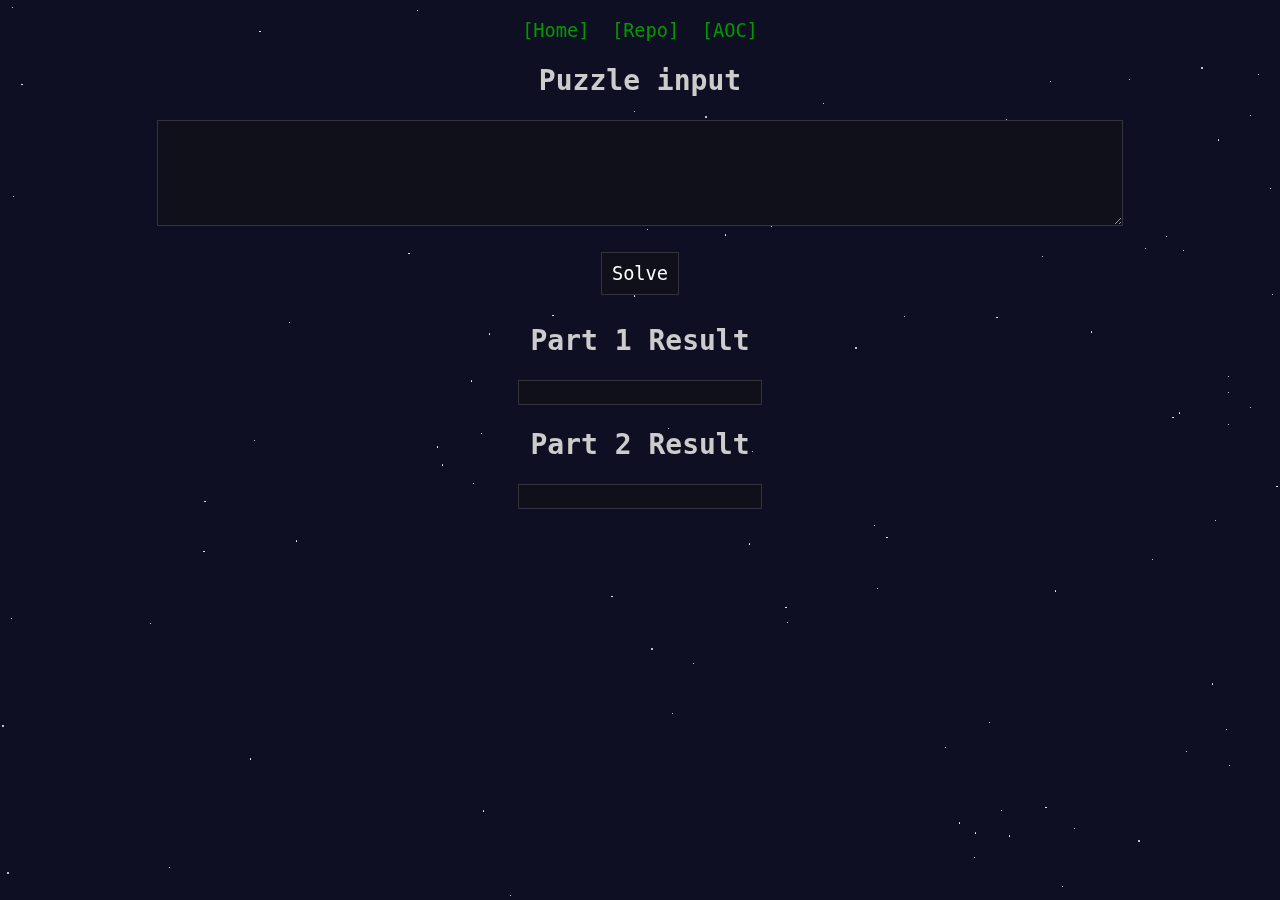
<file: days/08.html>
<!DOCTYPE html>
<html lang="en">

<head>
    <meta name="viewport" content="width=device-width, initial-scale=1.0">
    <meta charset="UTF-8" />
    <link rel="stylesheet" href="../res/main.css">
    <script type="text/javascript" src="../res/main.js"></script>
    <title>Advent of Code // Day 8</title>
    <link rel="icon" href="../favicon.png" />
    <style>
        html {
            max-width: 1000px;
        }

        #theGrid {
            margin: 10px;
            margin-top: 30px;
        }

        #theGrid,
        #theGrid tr,
        #theGrid td {
            border-collapse: collapse;
            border: 1px solid white;
            font-size: 8px;
        }

        #theGrid td {
            width: 1.5em;
            height: 1.5em;
            font-weight: bold;
        }

        #theGrid td.antinode,
        #theGrid td.antinode.resonantAntinode {
            background: green;
        }

        #theGrid td.resonantAntinode {
            background: blue;
        }
    </style>
</head>

<body>

    <h2>Puzzle input</h2>
    <textarea id="puzzleInput"></textarea>
    <br><button onclick="solve()">Solve</button>

    <h2>Part 1 Result</h2>
    <input id="result0" />

    <h2>Part 2 Result</h2>
    <input id="result1" />

</body>
<script>
    'use strict'

    function parseInput(inputStr) {
        // array of [nodeName, xCoord, yCoord] arrays
        globalParsedInput = inputStr.split("\n").map((y, i) => y.split("").map((x, j) => [x, j, i])).flat().filter(x => x[0] != ".")

        inputDimensions["x"] = inputStr.split("\n")[0].length
        inputDimensions["y"] = inputStr.split("\n").length

        return globalParsedInput
    }

    function makeGrid() {
        var tempTable = document.createElement("table")

        // stage the table
        tempTable.innerHTML = ("<tr>" + "<td></td>".repeat(inputDimensions.x) + "</tr>").repeat(inputDimensions.y)
        tempTable.id = "theGrid"

        // populate cells
        globalParsedInput.forEach(x => {
            tempTable.rows[x[2]].cells[x[1]].innerHTML = x[0]
        })

        document.body.append(tempTable)

        return tempTable
    }

    function solvePart1(inputArray) {
        var uniqueNodeNamesSet = new Set(inputArray.map(x => x[0]))
        var boundsMinX = 0
        var boundsMinY = 0
        var boundsMaxX = inputDimensions.x
        var boundsMaxY = inputDimensions.y
        var newAntinodesArray = []

        uniqueNodeNamesSet.forEach(nodeName => {
            var coordsArray = inputArray.filter(x => x[0] == nodeName).map(x => x.slice(1))

            // cartesian product
            coordsArray.forEach(coords0 => {
                coordsArray.forEach(coords1 => {
                    var x0 = coords0[0]
                    var y0 = coords0[1]
                    var x1 = coords1[0]
                    var y1 = coords1[1]

                    // nodes don't form antinodes with themselves
                    if (!(x0 == x1 && y0 == y1)) {

                        var distanceY = y1 - y0
                        var distanceX = x1 - x0

                        var antinodeX0 = x0 - distanceX
                        var antinodeY0 = y0 - distanceY
                        var antinodeX1 = x1 + distanceX
                        var antinodeY1 = y1 + distanceY

                        // antinode [x,y] array
                        var antiNodeArray = [[antinodeX0, antinodeY0], [antinodeX1, antinodeY1]]

                        // bounds check
                        antiNodeArray = antiNodeArray.filter(x =>
                            (x[0] >= boundsMinX)
                            && (x[1] >= boundsMinY)
                            && (x[0] < boundsMaxX)
                            && (x[1] < boundsMaxY)
                        )

                        if (antiNodeArray.length) {
                            newAntinodesArray.push(antiNodeArray)
                        }
                    }
                })
            })
        })

        // flatten
        newAntinodesArray = newAntinodesArray.flat()

        // filter to just unique locations
        var uniqueNewAntinodesSet = new Set(newAntinodesArray.map(x => x.join(",")))

        // make grid
        var targetTable = makeGrid()
            // add antinodes to grid
            ; newAntinodesArray.forEach(x => {
                targetTable.rows[x[1]].cells[x[0]].classList.add("antinode")
            })

        return uniqueNewAntinodesSet.size
    }

    function solvePart2(inputArray) {
        var uniqueNodeNamesSet = new Set(inputArray.map(x => x[0]))
        var boundsMinX = 0
        var boundsMinY = 0
        var boundsMaxX = inputDimensions.x
        var boundsMaxY = inputDimensions.y
        var newAntinodesArray = []

        uniqueNodeNamesSet.forEach(nodeName => {
            var coordsArray = inputArray.filter(x => x[0] == nodeName).map(x => x.slice(1))

            // add the antenna itself to the array
            newAntinodesArray.push(coordsArray)

            // cartesian product
            coordsArray.forEach(coords0 => {
                coordsArray.forEach(coords1 => {
                    var x0 = coords0[0]
                    var y0 = coords0[1]
                    var x1 = coords1[0]
                    var y1 = coords1[1]

                    // nodes don't form antinodes with themselves
                    if (!(x0 == x1 && y0 == y1)) {

                        var distanceY = y1 - y0
                        var distanceX = x1 - x0

                        // some semi arbitrarily large number
                        var antiNodeArray0 = Array(inputDimensions.x * 10).fill(0).map((x, i) => i + 1).map(x =>
                            [x0 - (distanceX * x), y0 - (distanceY * x)]
                        )
                        var antiNodeArray1 = Array(inputDimensions.x * 10).fill(0).map((x, i) => i + 1).map(x =>
                            [x1 + (distanceX * x), y1 + (distanceY * x)]
                        )

                        var antiNodeArray = antiNodeArray0.concat(antiNodeArray1)

                        // bounds check
                        antiNodeArray = antiNodeArray.filter(x =>
                            (x[0] >= boundsMinX)
                            && (x[1] >= boundsMinY)
                            && (x[0] < boundsMaxX)
                            && (x[1] < boundsMaxY)
                        )

                        if (antiNodeArray.length) {
                            newAntinodesArray.push(antiNodeArray)
                        }
                    }
                })
            })
        })

        // flatten
        newAntinodesArray = newAntinodesArray.flat()

        // filter to just unique locations
        var uniqueNewAntinodesSet = new Set(newAntinodesArray.map(x => x.join(",")))

        // make grid
        var targetTable = document.getElementById("theGrid")
            // add antinodes to grid
            ; newAntinodesArray.forEach(x => {
                targetTable.rows[x[1]].cells[x[0]].classList.add("resonantAntinode")
            })

        return uniqueNewAntinodesSet.size
    }

    function solve() {
        var parsedInput = parseInput(inputElm.value.trim())

        result0Elm.value = solvePart1(parsedInput)
        result1Elm.value = "Calculating..."

        // don't block the repaint!
        function part2wrapper() {
            result1Elm.value = solvePart2(parsedInput)
        }

        setTimeout(part2wrapper, 0)
    }

    function clearInputAndResults() {

    }

    // globals
    const inputElm = document.getElementById("puzzleInput")
    const result0Elm = document.getElementById("result0")
    const result1Elm = document.getElementById("result1")
    var inputDimensions = {}
    var globalParsedInput
    var globalParsedInputText

    function init() {
        // clearInputAndResults();
    }

    init();
</script>

</html>
</file>
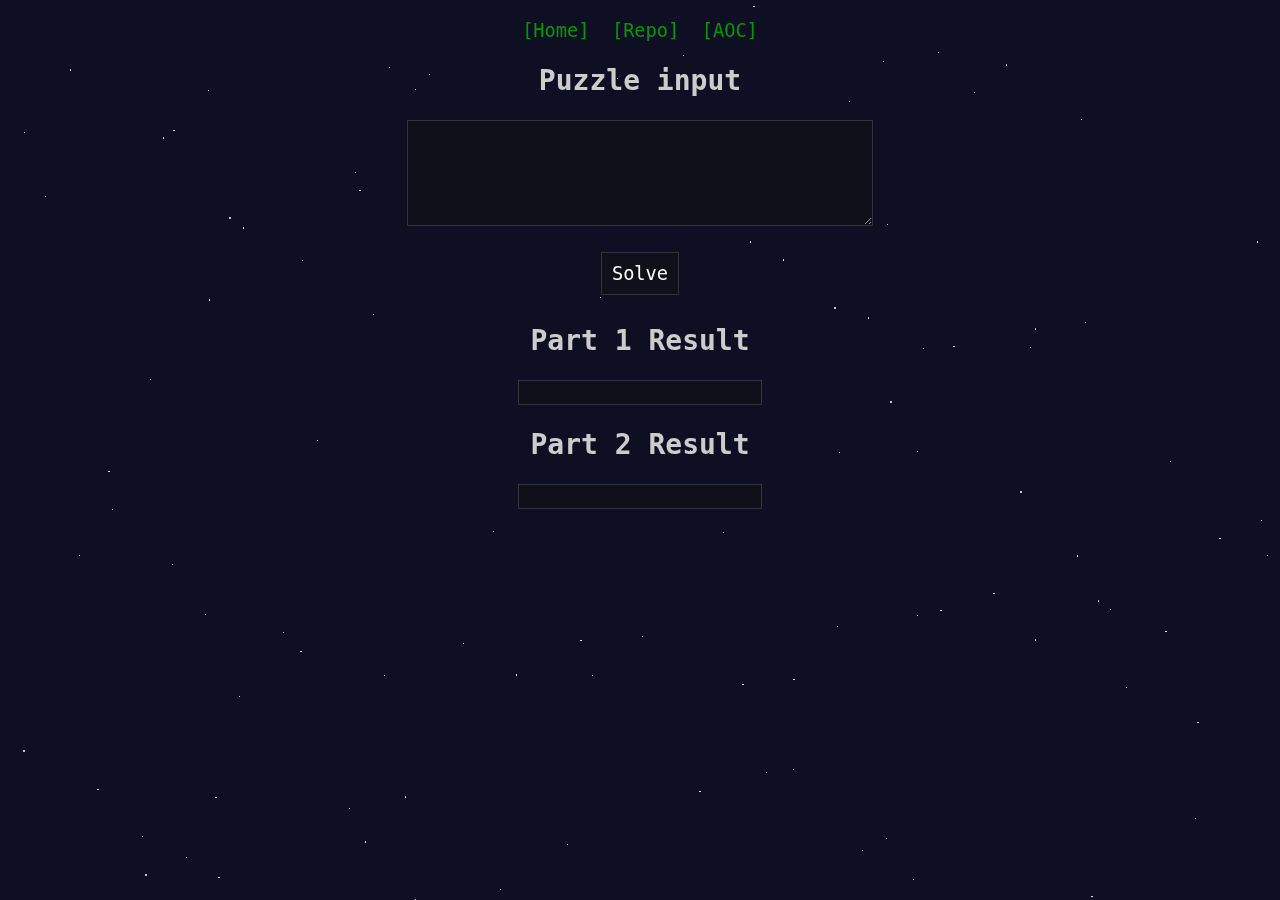
<file: days/09.html>
<!DOCTYPE html>
<html lang="en">

<head>
    <meta name="viewport" content="width=device-width, initial-scale=1.0">
    <meta charset="UTF-8" />
    <link rel="stylesheet" href="../res/main.css">
    <script type="text/javascript" src="../res/main.js"></script>
    <title>Advent of Code // Day 9</title>
    <link rel="icon" href="../favicon.png" />
</head>

<body>

    <h2>Puzzle input</h2>
    <textarea id="puzzleInput"></textarea>
    <br><button onclick="solve()">Solve</button>

    <h2>Part 1 Result</h2>
    <input id="result0" />

    <h2>Part 2 Result</h2>
    <input id="result1" />

</body>
<script>
    'use strict'

    function parseInput(inputStr) {
        var returnArray = []
        var currentId = 0

        inputStr.split("").forEach((x, i) => {
            if (i % 2) {
                // free space
                for (var j = 0; j < parseInt(x); j++) {
                    returnArray.push(".")
                }
            }
            else {
                // a file
                for (var j = 0; j < parseInt(x); j++) {
                    returnArray.push(currentId)
                }
                currentId++
            }
        })

        return returnArray
    }

    function parseInputPt2(inputStr) {
        var returnArrayItems = []
        var returnArraySpaces = []
        var currentId = 0

        inputStr.split("").forEach((x, i) => {
            if (i % 2) {
                // free space
                if (parseInt(x)) {
                    returnArraySpaces.push(parseInt(x))
                }
            }
            else {
                // a file
                returnArrayItems.push([currentId, parseInt(x)])
                currentId++
            }
        })

        return [returnArrayItems, returnArraySpaces]
    }

    function solvePart1(inputArray) {
        var popArray = [...inputArray].filter(x => x != ".")
        var defragArray = []

        for (var i = 0; i < inputArray.length; i++) {
            var tempElm = inputArray[i]
            if (popArray.length) {
                if (tempElm == ".") {
                    defragArray.push(popArray.pop())
                }
                else {
                    defragArray.push(popArray.shift())
                }
            }
            else {
                defragArray.push(".")
            }
        }

        return defragArray.map((x, i) => [x, i]).filter(x => x[0] != ".").map(x => x[0] * x[1]).reduce((a, b) => a + b, 0)
    }

    function moveThing(inputArray, thingToMove) {
        var [thingId, thingSize] = thingToMove

        var invalidIdxArray = [...inputArray].map((x, i) => [x, i]).filter(x => x[0] == thingId).map(x => x[1])
        var returnArray = [...inputArray]
        returnArray = returnArray.map(x => x == thingId ? "." : x)

        for (var i = 0; i < returnArray.length; i++) {
            // make sure the index doesn't overlap with the current position
            // i.e. you can't shift a 3 block file left by 1 block
            var idxsToCheck = range(i, i + thingSize)

            if (idxsToCheck.some(x => invalidIdxArray.includes(x))) {
                continue
            }

            // we can also never move right
            if (idxsToCheck.some(x => x > invalidIdxArray[0])){
                return inputArray
            }

            var tempSlice = returnArray.slice(i, i + thingSize)
            var filterTempSlice = tempSlice.filter(x => x == ".")

            if (filterTempSlice.length == thingSize) {
                returnArray.splice(i, thingSize, ...Array(thingSize).fill(thingId))
                return returnArray
            }
        }

        console.warn("unreachable?")
    }

    function range(start, stop, step) {
        // https://stackoverflow.com/a/8273091
        if (typeof stop == 'undefined') {
            // one param defined
            stop = start;
            start = 0;
        }

        if (typeof step == 'undefined') {
            step = 1;
        }

        if ((step > 0 && start >= stop) || (step < 0 && start <= stop)) {
            return [];
        }

        var result = [];
        for (var i = start; step > 0 ? i < stop : i > stop; i += step) {
            result.push(i);
        }

        return result;
    };

    function solvePart2(inputArray0, inputArray1) {
        // // you only need to know the position of spaces
        // // and the items in reverse order
        // // an item can never move right
        // // it can only move either left, or stay in the same place
        // // i.e. you never move into a gap left by something else
        // // because those gaps are always to the right of your starting point
        // var [items, spaces] = inputArray

        // console.log(items)
        // console.log(spaces)

        // // I think we can then just blank out the IDs that moved from the main array
        // // and fill in the spaces using the new filled spaces array

        var inputArray = [...inputArray0]
        var itemsArray = [...inputArray1[0]]
        var spacesArray = [...inputArray1[1]]
        var moveArray = []

        while (itemsArray.length) {
            var [tempElmId, tempElmSize] = itemsArray.pop()

            for (var i = 0; i < spacesArray.length; i++) {
                var tempSpacesElm = spacesArray[i]
                if (tempSpacesElm == tempElmSize) {
                    moveArray.push([tempElmId, tempElmSize])
                    spacesArray[i] = 0
                    break
                }
                else if (tempSpacesElm > tempElmSize) {
                    moveArray.push([tempElmId, tempElmSize])
                    spacesArray[i] = tempSpacesElm - tempElmSize
                    break
                }
                else {
                    continue
                }
            }
        }

        // console.log(moveArray)
        var returnArray = [...inputArray]
        // console.log(returnArray)
        for (var ma of moveArray) {
            // document.body.innerHTML += returnArray.join("") + "<br>"
            returnArray = moveThing(returnArray, ma)
        }

        // console.log(returnArray.join(""))

        return returnArray.map((x, i) => [x, i]).filter(x => x[0] != ".").map(x => x[0] * x[1]).reduce((a, b) => a + b, 0)
    }

    function solve() {
        const parsedInput = parseInput(inputElm.value.trim())
        const parsedInput2 = parseInputPt2(inputElm.value.trim())

        result0Elm.value = solvePart1(parsedInput)
        result1Elm.value = "Calculating..."

        // don't block the repaint!
        function part2wrapper() {
            result1Elm.value = solvePart2(parsedInput, parsedInput2)
        }

        setTimeout(part2wrapper, 0)
    }

    function clearInputAndResults() {

    }

    // globals
    const inputElm = document.getElementById("puzzleInput")
    const result0Elm = document.getElementById("result0")
    const result1Elm = document.getElementById("result1")
    var globalParsedInput
    var globalParsedInputText

    function init() {
        // clearInputAndResults();
    }

    init();
</script>

</html>
</file>
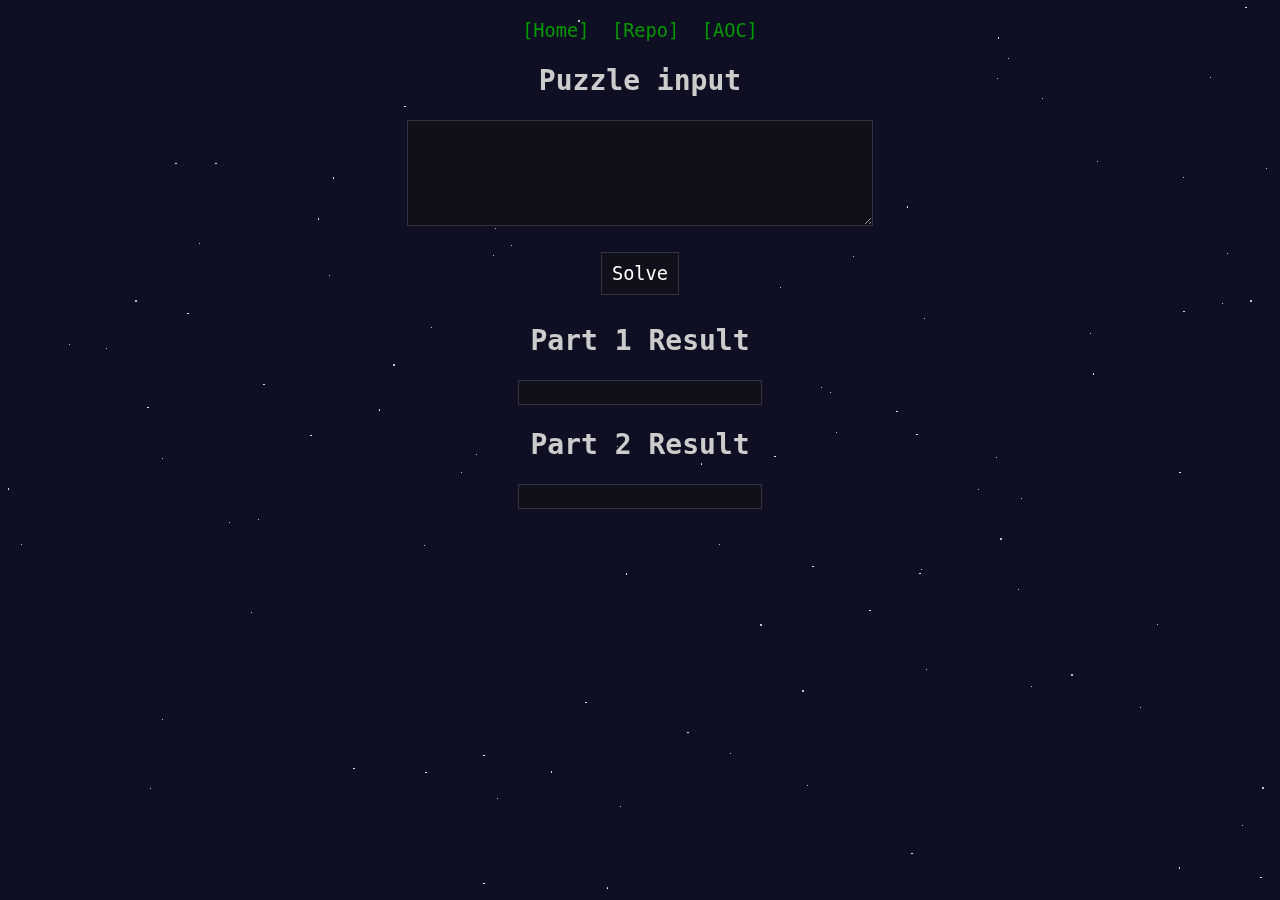
<file: days/11.html>
<!DOCTYPE html>
<html lang="en">

<head>
    <meta name="viewport" content="width=device-width, initial-scale=1.0">
    <meta charset="UTF-8" />
    <link rel="stylesheet" href="../res/main.css">
    <script type="text/javascript" src="../res/main.js"></script>
    <title>Advent of Code // Day 11</title>
    <link rel="icon" href="../favicon.png" />
</head>

<body>

    <h2>Puzzle input</h2>
    <textarea id="puzzleInput"></textarea>
    <br><button onclick="solve()">Solve</button>

    <h2>Part 1 Result</h2>
    <input id="result0" />

    <h2>Part 2 Result</h2>
    <input id="result1" />

</body>
<script>
    'use strict'

    function parseInput(inputStr) {
        globalParsedInput = inputStr.split(" ").map(x => parseInt(x))

        return globalParsedInput
    }

    function getNumberOfDigits(inputNumber) {
        return Math.floor(Math.log10(inputNumber)) + 1
    }

    function attemptRules(inputVal) {
        if (inputVal == 0) {
            return 1
        }

        if (!(getNumberOfDigits(inputVal) % 2)) {
            var inputValStr = inputVal.toString()
            var leftStr = inputValStr.slice(0, inputValStr.length / 2)
            var rightStr = inputValStr.slice(inputValStr.length / 2)
            var returnVal = [leftStr, rightStr].map(x => parseInt(x))

            return returnVal
        }

        else {
            return inputVal * 2024
        }
    }

    function iterateArray(inputArray) {
        return inputArray.map(x => attemptRules(x)).flat()
    }

    function iterateArrayNTimes(inputArray, numberOfTimes) {
        var returnArray = [...inputArray]

        for (var i = 0; i < numberOfTimes; i++) {
            // console.log("interation", i, "array len:", returnArray.length)
            returnArray = iterateArray(returnArray)
        }

        return returnArray
    }

    function recurseArray(inputArray, countDown) {
        if (countDown) {
            // console.log(countDown)
            return recurseArray(iterateArray(inputArray), countDown - 1)
        }
        else {
            return inputArray
        }
    }


    function solvePart1(inputArray) {
        // return iterateArrayNTimes(inputArray, 25).length
        return recurseArray(inputArray, 25).length
    }

    function solvePart2(inputArray) {
        // return iterateArrayNTimes(inputArray, 40).length
        // return recurseArray(inputArray, 40).length
    }

    function solve() {
        const parsedInput = parseInput(inputElm.value.trim())

        result0Elm.value = solvePart1(parsedInput)
        result1Elm.value = "Calculating..."

        // don't block the repaint!
        function part2wrapper() {
            result1Elm.value = solvePart2(parsedInput)
        }

        setTimeout(part2wrapper, 0)
    }

    function clearInputAndResults() {

    }

    // globals
    const inputElm = document.getElementById("puzzleInput")
    const result0Elm = document.getElementById("result0")
    const result1Elm = document.getElementById("result1")
    var globalParsedInput
    var globalParsedInputText

    function init() {
        // clearInputAndResults();
    }

    init();
</script>

</html>
</file>
<file: res/main.css>
html {
    font-family: monospace;
    max-width: 500px;
    margin: 0 auto;
}

body {
    background: #0f0f23;
    color: #cccccc;
    font-family: "Source Code Pro", monospace;
    font-weight: 300;
    font-size: 14pt;
    display: flex;
    flex-direction: column;
    align-items: center;
    align-content: center;
    justify-content: center;
    margin: 20px;
    text-align: center;
}

input {
    font-family: "Source Code Pro", monospace;
    font-weight: 300;
    font-size: 14pt;
    text-align: center;
    background: #10101a;
    color: white;
    border: 1px solid #333340;
}

textarea {
    font-family: "Source Code Pro", monospace;
    font-weight: 300;
    font-size: 14pt;
    width: 100%;
    height: 100px;
    background: #10101a;
    color: white;
    border: 1px solid #333340;
}

button {
    margin-top: 5px;
    margin-bottom: 5px;
    padding: 10px;
    background: #10101a;
    color: white;
    border: 1px solid #333340;
    font-family: "Source Code Pro", monospace;
    font-weight: 300;
    font-size: 14pt;
    transition: filter 0.2s;
}

button:hover {
    filter: brightness(1.5);
}

a {
    text-decoration: none;
    color: #009900;
}

a:hover,
a:focus {
    color: #99ff99;
}

li {
    list-style-type: none;
    padding: 0 0.6em;
}

ul {
    padding: 0;
    margin: 0;
}

#homeLink a {
    padding: 0 0.6em;
}
</file>
